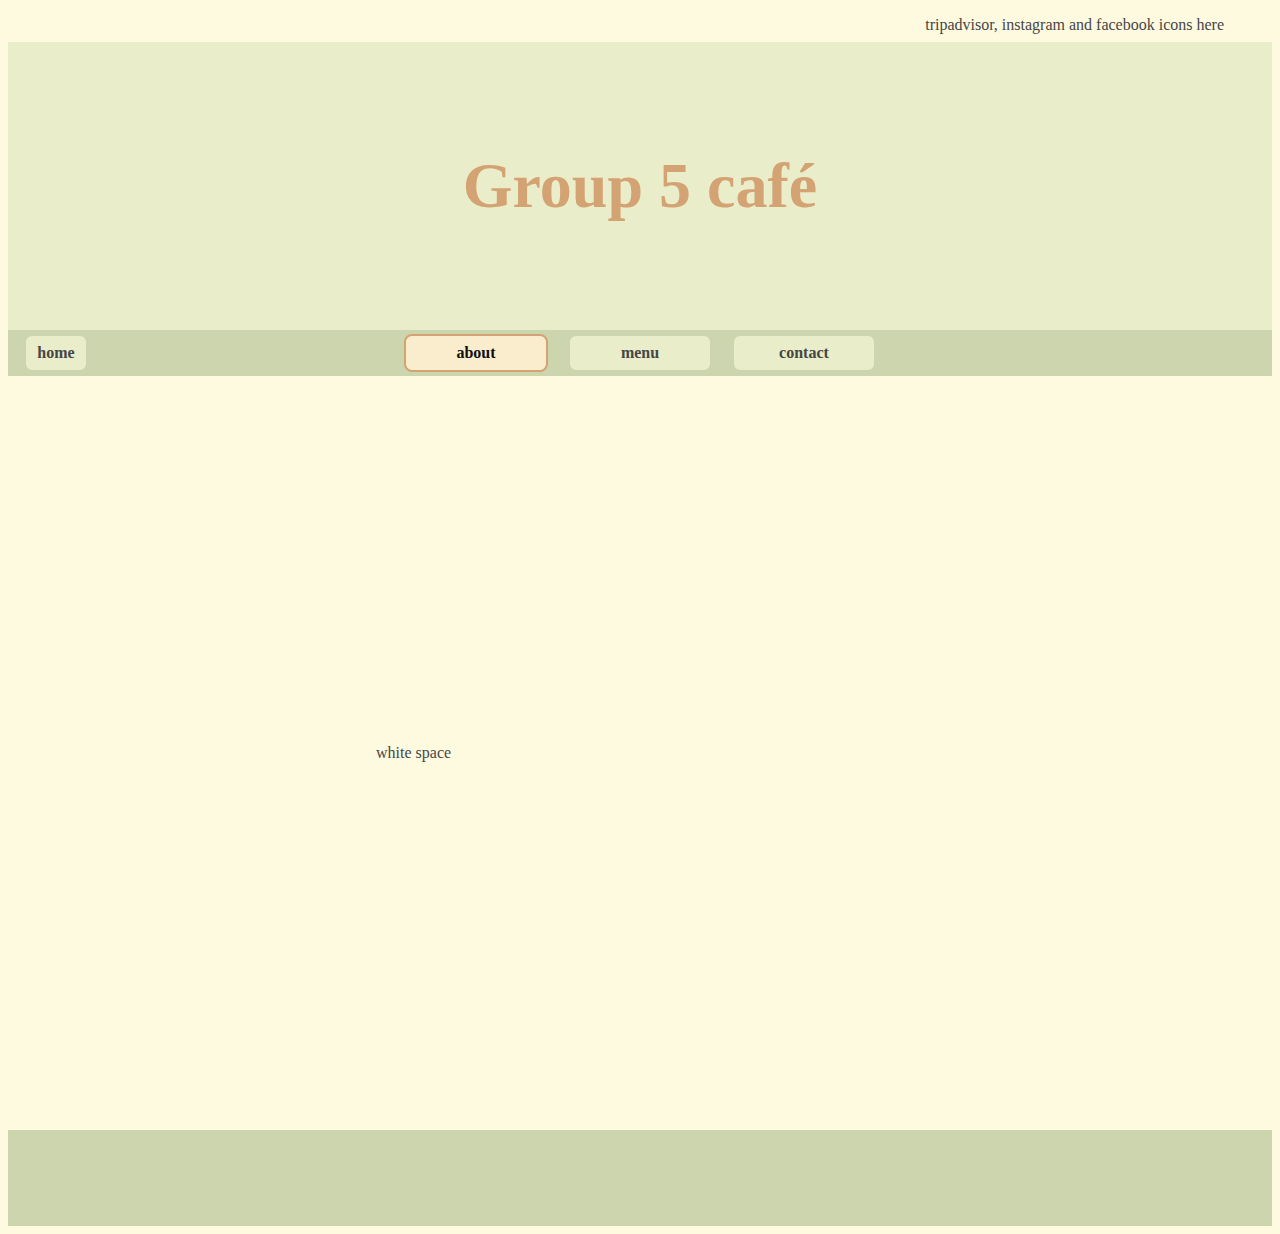
<file: about.html>
<!DOCTYPE html>
<html lang="eng">
     
    <head>
        <meta charset="utf-8">
        <meta name="viewport" content="width=device-width, initial-scale=1">
        <title>About | Group 5 café</title>
        <link href="https://cdn.jsdelivr.net/npm/bootstrap@5.3.0/dist/css/bootstrap.min.css" rel="stylesheet" integrity="sha384-9ndCyUaIbzAi2FUVXJi0CjmCapSmO7SnpJef0486qhLnuZ2cdeRhO02iuK6FUUVM" crossorigin="anonymous">
        <link rel="stylesheet" href="styles.css">
    </head>

    <body>
        <div class="topbar">
            <div>tripadvisor, instagram and facebook icons here</div>
        </div>
        
        <header>
            <h1>Group 5 café</h1>
        </header>

        <nav class="navbarr sticky-top">
            <button class="homebutton" class="button:hover" onclick="window.location.href='index.html'">home</button>
            <button class="button active"  onclick="window.location.href='about.html'">about</button>
            <button class="button:hover" onclick="window.location.href='menu.html'">menu</button>
            <button class="button:hover" onclick="window.location.href='contact.html'">contact</button>     
        </nav>

        <main>

            <div class="wideopenspace">white space</div>

        </main>

        <footer>

        </footer>

        <script src="https://cdn.jsdelivr.net/npm/bootstrap@5.3.0/dist/js/bootstrap.bundle.min.js" integrity="sha384-geWF76RCwLtnZ8qwWowPQNguL3RmwHVBC9FhGdlKrxdiJJigb/j/68SIy3Te4Bkz" crossorigin="anonymous"></script>
        <script src="https://code.jquery.com/jquery-3.2.1.slim.min.js" integrity="sha384-KJ3o2DKtIkvYIK3UENzmM7KCkRr/rE9/Qpg6aAZGJwFDMVNA/GpGFF93hXpG5KkN" crossorigin="anonymous"></script>
    </body>

</html>
</file>
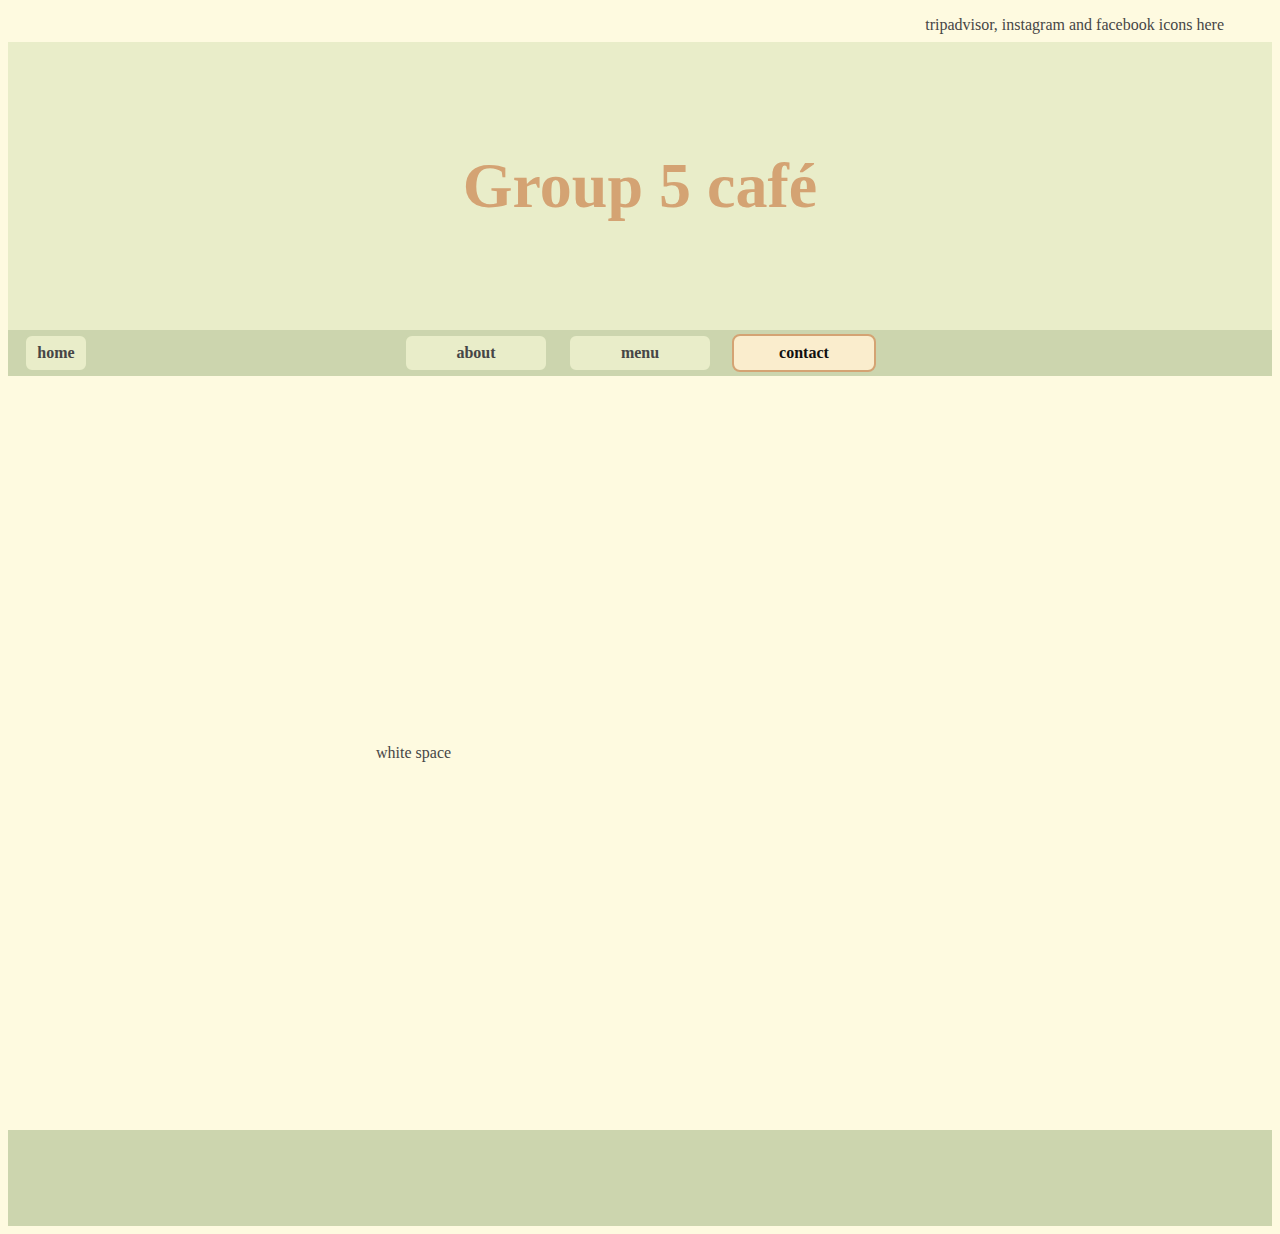
<file: contact.html>
<!DOCTYPE html>
<html lang="eng">
     
    <head>
        <meta charset="utf-8">
        <meta name="viewport" content="width=device-width, initial-scale=1">
        <title>Contact | Group 5 café</title>
        <link href="https://cdn.jsdelivr.net/npm/bootstrap@5.3.0/dist/css/bootstrap.min.css" rel="stylesheet" integrity="sha384-9ndCyUaIbzAi2FUVXJi0CjmCapSmO7SnpJef0486qhLnuZ2cdeRhO02iuK6FUUVM" crossorigin="anonymous">
        <link rel="stylesheet" href="styles.css">
    </head>

    <body>
        <div class="topbar">
            <div>tripadvisor, instagram and facebook icons here</div>
        </div>
        
        <header>
            <h1>Group 5 café</h1>
        </header>

        <nav class="navbarr sticky-top">
            <button class="homebutton" class="button:hover" onclick="window.location.href='index.html'">home</button>
            <button class="button:hover" onclick="window.location.href='about.html'">about</button>
            <button class="button:hover" onclick="window.location.href='menu.html'">menu</button>
            <button class="button active" onclick="window.location.href='contact.html'">contact</button>     
        </nav>

        <main>

          <div class="wideopenspace">white space</div>

        </main>

        <footer>

        </footer>

        <script src="https://cdn.jsdelivr.net/npm/bootstrap@5.3.0/dist/js/bootstrap.bundle.min.js" integrity="sha384-geWF76RCwLtnZ8qwWowPQNguL3RmwHVBC9FhGdlKrxdiJJigb/j/68SIy3Te4Bkz" crossorigin="anonymous"></script>
        <script src="https://code.jquery.com/jquery-3.2.1.slim.min.js" integrity="sha384-KJ3o2DKtIkvYIK3UENzmM7KCkRr/rE9/Qpg6aAZGJwFDMVNA/GpGFF93hXpG5KkN" crossorigin="anonymous"></script>
    </body>

</html>
</file>
<file: styles.css>
/*I ordered the elements from top to bottom in the page (more or less). I'd like to know from you if this is okay, or that you prefer keeping the elements seperate from the classes for example*/

* {
    background-color: rgb(254, 250, 224);
    font-family: avenir next;
    color: rgb(70, 70, 70)
}

.topbar {
    padding: 8px 48px;
    text-align: right;
}

header {
    padding: 64px 48px;
    background-color: rgb(233, 237, 201);
}

h1 {
    background-color: rgb(233, 237, 201);
    font-family: amaranth;
    text-align: center;
    color: rgb(212, 163, 115);
    font-size: 64px;
}

.navbarr {
    position: sticky;
    padding: 0px 48px;
    background-color: rgb(204, 213, 174); 
    text-align: center;
}

button {
    background-color: rgb(233, 237, 201);
    width: 144px;
    border: 2px solid rgb(204, 213, 174);
    border-radius: 8px;
    font-weight: bold;
    color: rgb(70, 70, 70);
    margin: 4px 8px;
    padding: 8px 0px;
    text-align: center;
    font-size: 16px;
}

.homebutton {
    width: 64px;
    position: absolute;
    left: 8px;
}

button:hover {
    background-color: rgb(250, 237, 205);
    border: 2px solid rgb(212, 163, 115);
    border-radius: 8px;
    color: rgb(16, 16, 16);
    transition-duration: 0.4s;
}

.active {
    background-color: rgb(250, 237, 205);
    border: 2px solid rgb(212, 163, 115);
    border-radius: 8px;
    color: rgb(16, 16, 16);
}

main {
    padding: 48px;
}

p {
    word-spacing: 4px;
    margin: 0px;
    padding: 4px 0px;
}

.introtext {
    margin-bottom: 48px;
    width: 70%;
    position: relative;
    left: 15%;
    right: 15%;
}

/*everything to do with cards from here*/

img {
    height: 224px;
    object-fit: cover;
}

.card {
    width: 18rem;
    border: 2px solid rgb(250, 237, 205);
    border-radius: 8px;
}

.card:hover {
    /*background-color: rgb(233, 237, 201); this doesn't work. I've tried many ways but gave up*/
    border: 2px solid rgb(212, 163, 115);
    border-radius: 8px;
    color: rgb(16, 16, 16);
    transition-duration: 0.4s;
}

h4 {
    font-family: amaranth;
    text-align: center;
    color: rgb(212, 163, 115);
}

/*
I wished this would solve the big distances between the cards, but it doesn't. 
I'm going to have to try some other things

.row {
    width: 90%;
    position: relative;
    left: 5%;
    right: 5%;
}
*/

.wideopenspace {
    padding: 320px;
}

footer {
    padding: 48px;
    background-color: rgb(204, 213, 174);
}


/*
h2 {
    font-family: amaranth;
    text-align: center;
    color: rgb(212, 163, 115);
}

h3 {
    font-family: amaranth;
    text-align: left;
    color: rgb(212, 163, 115);
}
*/
</file>
